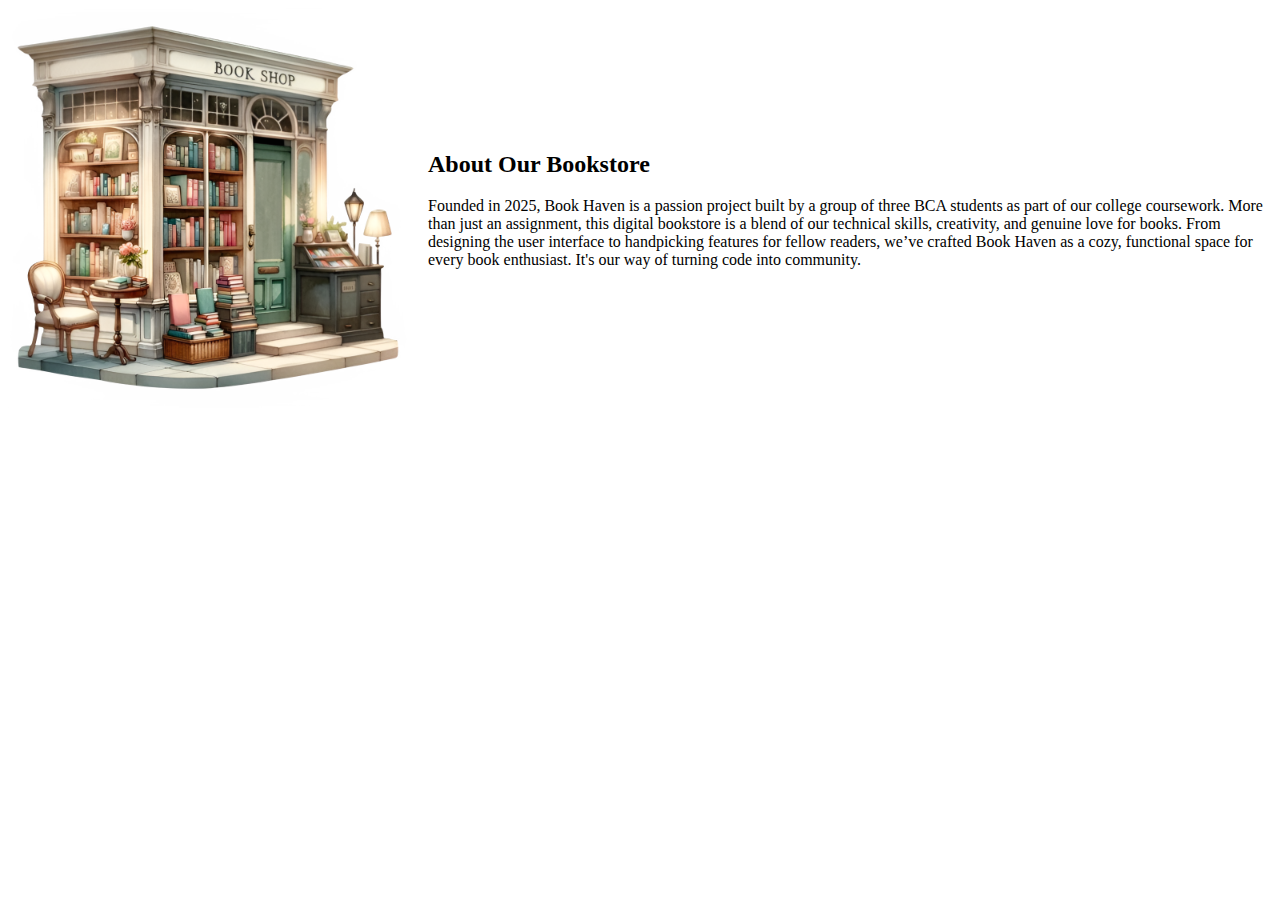
<file: maven bookstore/story.html>
<html>
  <body>
<section class="our-story" id="story-section">
  <div class="container" style="display: flex; align-items: center; justify-content: space-between; flex-wrap: wrap; gap: 20px;">
    <div class="story-image" style="flex: 0 0 auto;">
      <img src="images/store.png" alt="Book Haven store interior" 
           style="max-width: 100%; height: auto; width: 400px; object-fit: cover;">
    </div>
    <div class="story-content" style="flex: 1; min-width: 250px;">
      <h2>About Our Bookstore</h2>
      <p>
        Founded in 2025, Book Haven is a passion project built by a group of three BCA students as part of our college coursework. 
        More than just an assignment, this digital bookstore is a blend of our technical skills, creativity, and genuine love for books.
         From designing the user interface to handpicking features for fellow readers, we’ve crafted Book Haven as a cozy, functional space for every book enthusiast.
          It's our way of turning code into community.
      </p>
    </div>

  </div>
</section>
  </body>
</html>
</file>
